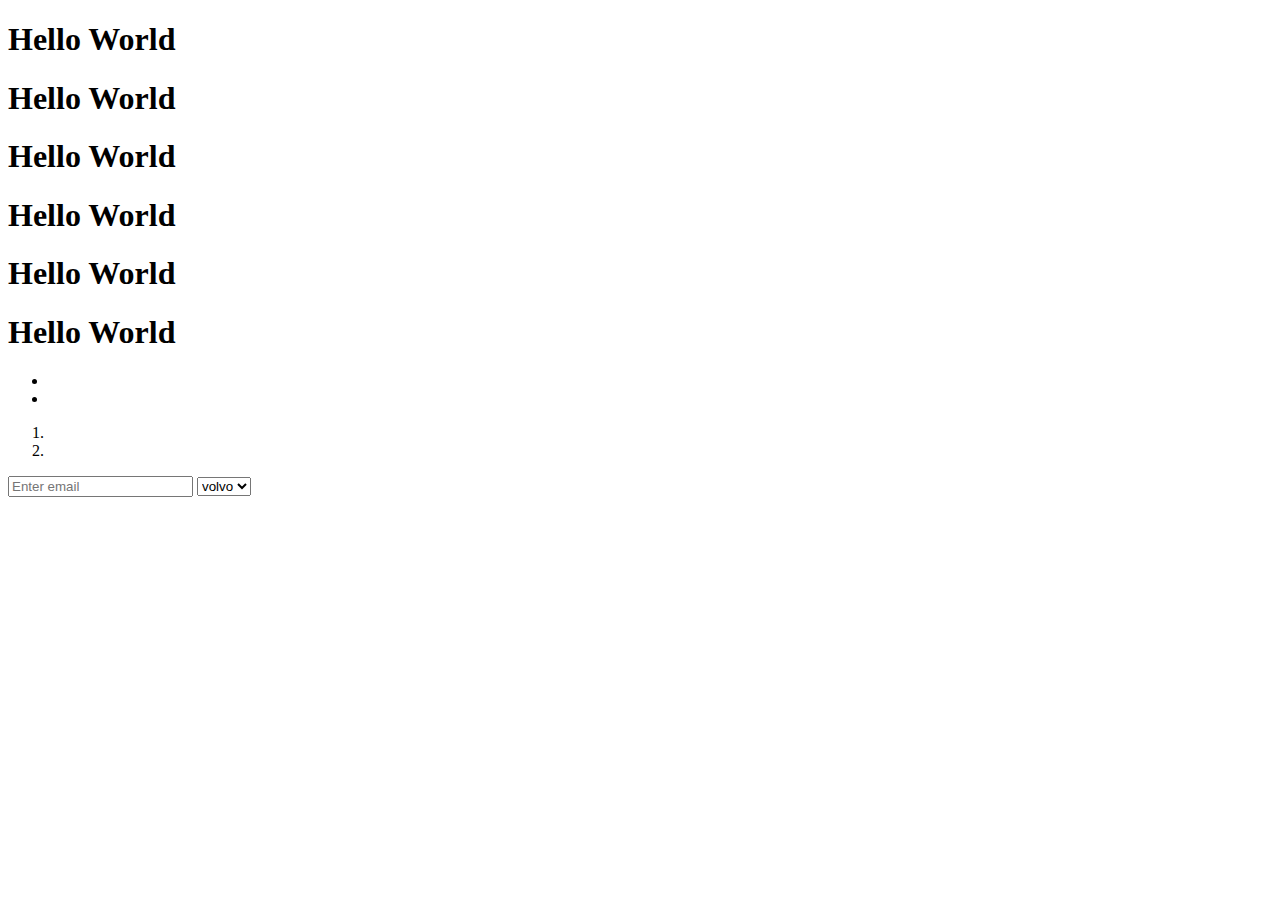
<file: index.html>
<!DOCTYPE html>
<html lang="en">
<head>
    <meta charset="UTF-8">
    <meta name="viewport" content="width=device-width, initial-scale=1.0">
    <title>My Web page</title>
</head>
<body>
    <h1> Hello World</h1>
    <h1> Hello World</h1>
    <h1> Hello World</h1>
    <h1> Hello World</h1>
    <h1> Hello World</h1>
    <h1> Hello World</h1>
    <ul>
        <li></li>
        <li></li>

    </ul>
    <ol>
        <li></li>
        <li><a href="https://www.google.com"></a></li>
    </ol>
    <input 
    type="email"
    placeholder="Enter email"
    />
    <select name="cars">
        <option value="volvo">volvo</option>
        <option value="Audi">Audi</option>
    </select>
</body>
</html>
</file>
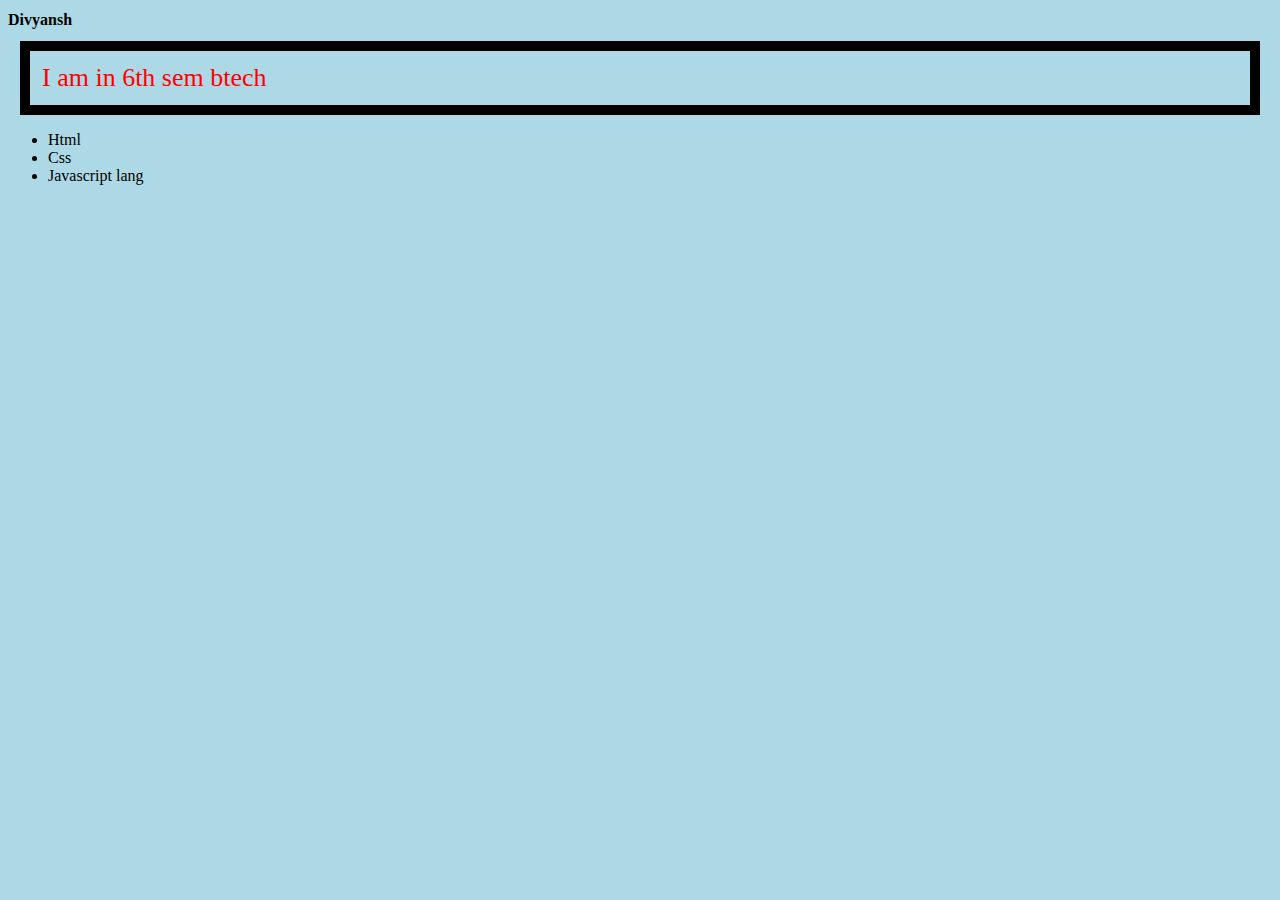
<file: about.html>
<!DOCTYPE html>
<html lang="en">
<head>
    <meta charset="UTF-8">
    <meta name="viewport" content="width=device-width, initial-scale=1.0">
    <title>About Me</title>
    <link rel="stylesheet"href="style.css">
</head>

<body>
    <h1 id="name"> Divyansh</h1>
    <p class="para">I am in 6th sem  btech</p>
    <ul>
        <li>Html</li>
        <li>Css</li>
        <li>Javascript lang</li>
    </ul>
</body>
</html>
</file>
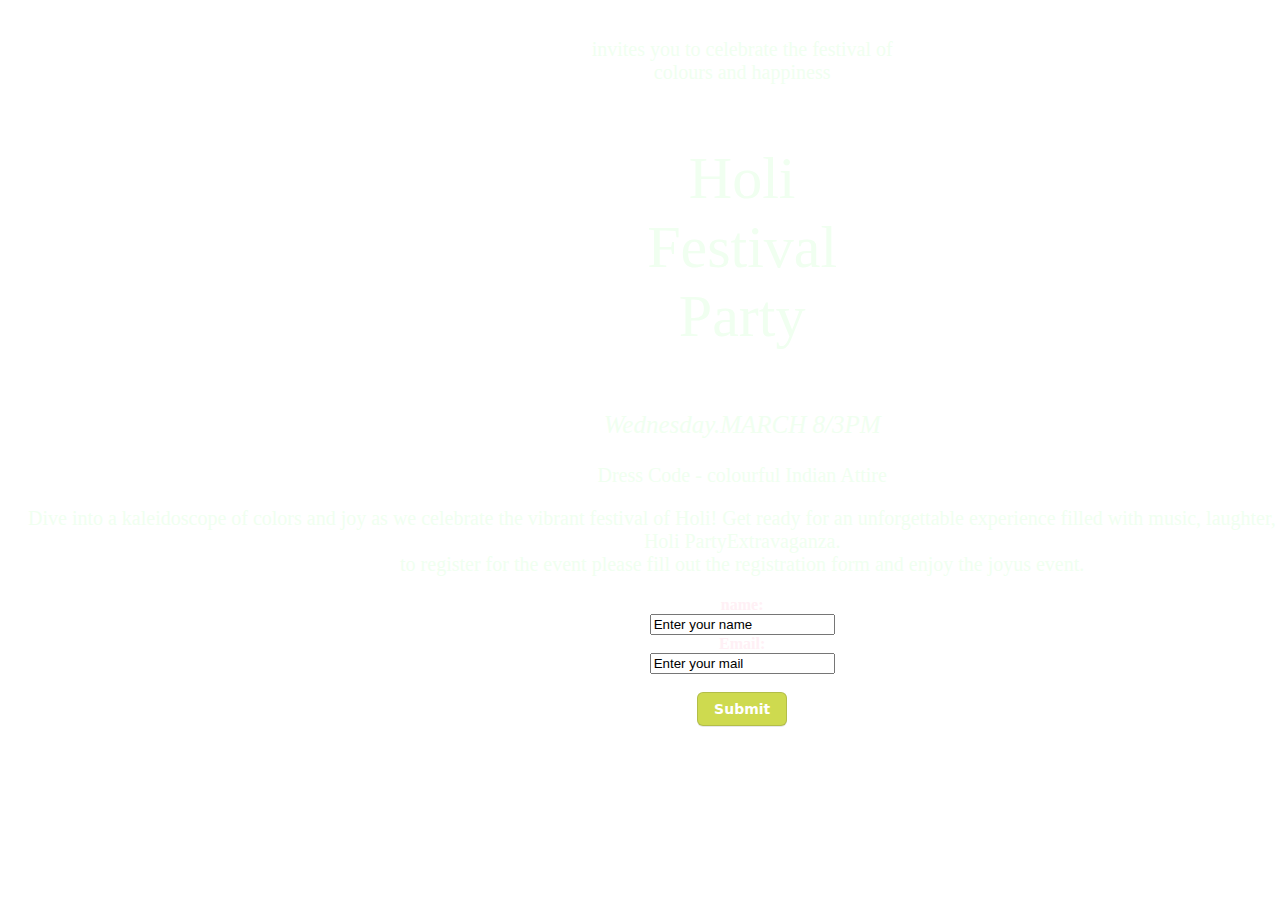
<file: assignment1/assign1.html>
<!DOCTYPE html>
<html lang="en">
<head>
    <meta charset="UTF-8">
    <meta name="viewport" content="width=device-width, initial-scale=1.0">
    <title>Happy Holi</title>
    <link rel="stylesheet" href="assign1.css">
</head>
<body>

    
    <div class="text">
        <p>invites you to celebrate the festival of<br>colours and happiness</p>
        <p class="party">Holi<br>Festival<br>Party</p>
        <p class="date">Wednesday.MARCH 8/3PM</p>
        <p>Dress Code - colourful Indian Attire</p>
        <p class="discription">Dive into a kaleidoscope of colors and joy as we celebrate the vibrant festival of Holi! Get ready for an unforgettable experience filled with music, laughter, and endless fun at our<br> Holi PartyExtravaganza.<br>
            to register for the event please fill out the registration form and enjoy the joyus event.
        </p>
        <form>
            <label  for="name"> name:</label><br>
            <input type="text" id="name" name="name" value="Enter your name"><br>
            <label for="email">Email:</label><br>
            <input type="email" id="Email" name="Email" value="Enter your mail"><br><br>
            <input class="btn" type="submit" value="Submit">
        </form>

    </div>
</body>
</html>
</file>
<file: style.css>
h1{
    font-size: large;
}
#name{
    font-size: medium;
}
.para{
    font-size:26px;
    color: red;
    font-weight: 200;
    border: 10px solid black;
    margin: 12px;
    padding:12px;
    overflow: hidden;

}
body{
    background-color: lightblue;
}
</file>
<file: assignment1/assign1.css>
@font-face {
    font-family:myFirstFont ;
    src: url(Daizen.otf);
}
    
    
body{
    width: max-content;
    display: flex;
    flex-direction: column;
    background-image: url("https://i.pinimg.com/originals/93/7b/e8/937be8a79975459131bca4fd2818fc20.jpg");
    height: 500px;
    background-position: center;
    background-repeat: no-repeat;
    background-size: cover;
    
}

p{
    font-size: 20px;
    color: honeydew;
}

.date{
    font-size: 25px;
    font-style:italic;
}
.text{
    margin: auto;
    width: 100%;
    padding: 10px;
    text-align: center;
    color:honeydew;

    
    
}
.party{
    font-size: 60px;
}


.btn {
  appearance: none;
  background-color:rgb(206, 218, 79);
  border: 1px solid rgba(27, 31, 35, .15);
  border-radius: 6px;
  box-shadow: rgba(27, 31, 35, .1) 0 1px 0;
  box-sizing: border-box;
  color: #fff;
  cursor: pointer;
  display: inline-block;
  font-family: -apple-system,system-ui,"Segoe UI",Helvetica,Arial,sans-serif,"Apple Color Emoji","Segoe UI Emoji";
  font-size: 14px;
  font-weight: 600;
  line-height: 20px;
  padding: 6px 16px;
  position: relative;
  text-align: center;
  text-decoration: none;
  user-select: none;
  -webkit-user-select: none;
  touch-action: manipulation;
  vertical-align: middle;
  white-space: nowrap;
}

.button-3:focus:not(:focus-visible):not(.focus-visible) {
  box-shadow: none;
  outline: none;
}

.button-3:hover {
  background-color: #2c974b;
}

.button-3:focus {
  box-shadow: rgba(46, 164, 79, .4) 0 0 0 3px;
  outline: none;
}

.button-3:disabled {
  background-color: #94d3a2;
  border-color: rgba(27, 31, 35, .1);
  color: rgba(255, 255, 255, .8);
  cursor: default;
}

.button-3:active {
  background-color: #298e46;
  box-shadow: rgba(20, 70, 32, .2) 0 1px 0 inset;
}
label{
    font-weight: bold;
    color: lavenderblush;
    width: 150px;
}
</file>
